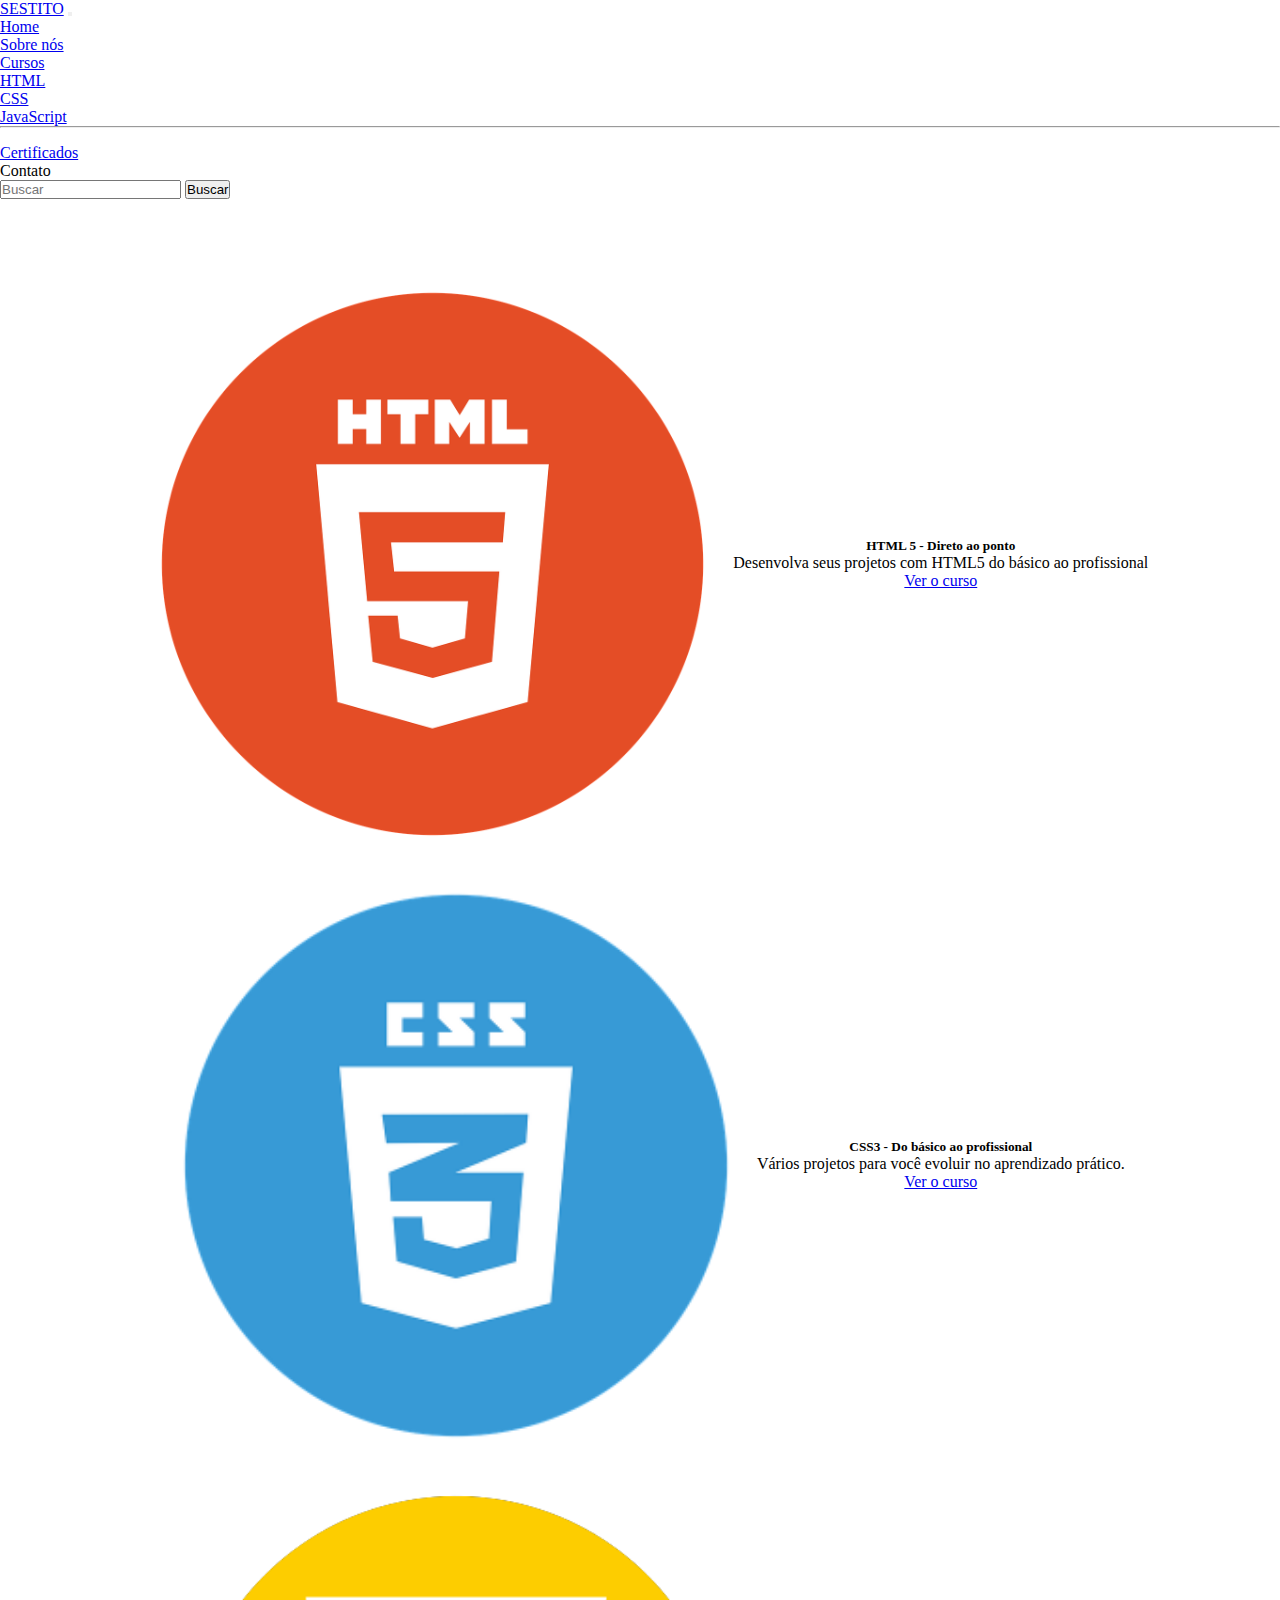
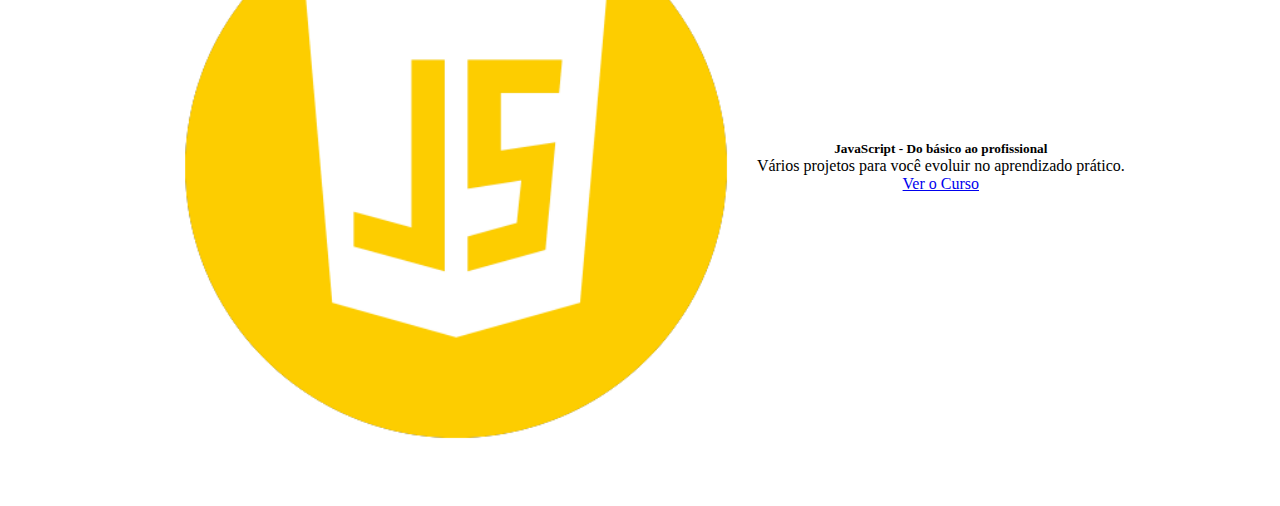
<file: index.html>
<!doctype html>
<html lang="pt-BR">
  <head>
    <meta charset="utf-8">
    <meta name="viewport" content="width=device-width, initial-scale=1">
    <title>Sestito School for Dev</title>
    <link rel="stylesheet" href="css/style.css">
    <link href="https://cdn.jsdelivr.net/npm/bootstrap@5.2.2/dist/css/bootstrap.min.css" rel="stylesheet" integrity="sha384-Zenh87qX5JnK2Jl0vWa8Ck2rdkQ2Bzep5IDxbcnCeuOxjzrPF/et3URy9Bv1WTRi" crossorigin="anonymous">
  </head>
  <body>
    <div class="container-geral">
        <nav class="navbar navbar-expand-lg bg-dark navbar-dark">
            <div class="container-fluid">
              <a class="navbar-brand" href="#">SESTITO</a>
              <button class="navbar-toggler" type="button" data-bs-toggle="collapse" data-bs-target="#navbarSupportedContent" aria-controls="navbarSupportedContent" aria-expanded="false" aria-label="Toggle navigation">
                <span class="navbar-toggler-icon"></span>
              </button>
              <div class="collapse navbar-collapse" id="navbarSupportedContent">
                <ul class="navbar-nav me-auto mb-2 mb-lg-0">
                  <li class="nav-item">
                    <a class="nav-link active" aria-current="page" href="index.html">Home</a>
                  </li>
                  <li class="nav-item">
                    <a class="nav-link" href="#">Sobre nós</a>
                  </li>
                  <li class="nav-item dropdown">
                    <a class="nav-link dropdown-toggle" href="#" role="button" data-bs-toggle="dropdown" aria-expanded="false">
                      Cursos
                    </a>
                    <ul class="dropdown-menu">
                      <li><a class="dropdown-item" href="#">HTML</a></li>
                      <li><a class="dropdown-item" href="#">CSS</a></li>
                      <li><a class="dropdown-item" href="#">JavaScript</a></li>
                      <li><hr class="dropdown-divider"></li>
                      <li><a class="dropdown-item" href="#">Certificados</a></li>
                    </ul>
                  </li>
                  <li class="nav-item">
                    <a class="nav-link">Contato</a>
                  </li>
                </ul>
                <form class="d-flex" role="search">
                  <input class="form-control me-2" type="search" placeholder="Buscar" aria-label="Search">
                  <button class="btn btn-outline-success" type="submit">Buscar</button>
                </form>
              </div>
            </div>
          </nav>
          <!-- *fim da NavBar -->
    
          <!-- * inicio dos cards  -->
          <div class="cards">
            <div class="row">
                <div class="col-sm-4">
                  <div class="card">
                    <img src="imgs/html.png" class="logo" alt="Logo html">
                    <div class="card-body">
                        <h5 class="card-title">HTML 5 - Direto ao ponto</h5>
                        <p class="card-text">Desenvolva seus projetos com HTML5 do básico ao profissional</p>
                        <a href="#" class="btn btn-primary">Ver o curso</a>
                    </div>
                    </div>
                </div>
                <div class="col-sm-4">
                <div class="card">
                    <img src="imgs/css.png" class="logo" alt="Logo Css">
                    <div class="card-body">
                        <h5 class="card-title">CSS3 - Do básico ao profissional</h5>
                        <p class="card-text">Vários projetos para você evoluir no aprendizado prático.</p>
                        <a href="#" class="btn btn-primary">Ver o curso</a>
                    </div>
                    </div>
                </div>
                <div class="col-sm-4">
                    <div class="card">
                        <img src="imgs/js.png" class="logo" alt="Logo JS">
                        <div class="card-body">
                          <h5 class="card-title">JavaScript - Do básico ao profissional</h5>
                          <p class="card-text">Vários projetos para você evoluir no aprendizado prático.</p>
                          <a href="pages/proj_javascript.html" class="btn btn-primary">Ver o Curso</a>
                        </div>
                      </div>
                  </div>
              </div>
          </div>
    
    </div>
      <!-- * fim dos Cards -->
    <script src="https://cdn.jsdelivr.net/npm/bootstrap@5.2.2/dist/js/bootstrap.bundle.min.js" integrity="sha384-OERcA2EqjJCMA+/3y+gxIOqMEjwtxJY7qPCqsdltbNJuaOe923+mo//f6V8Qbsw3" crossorigin="anonymous"></script>
  </body>
</html>
</file>
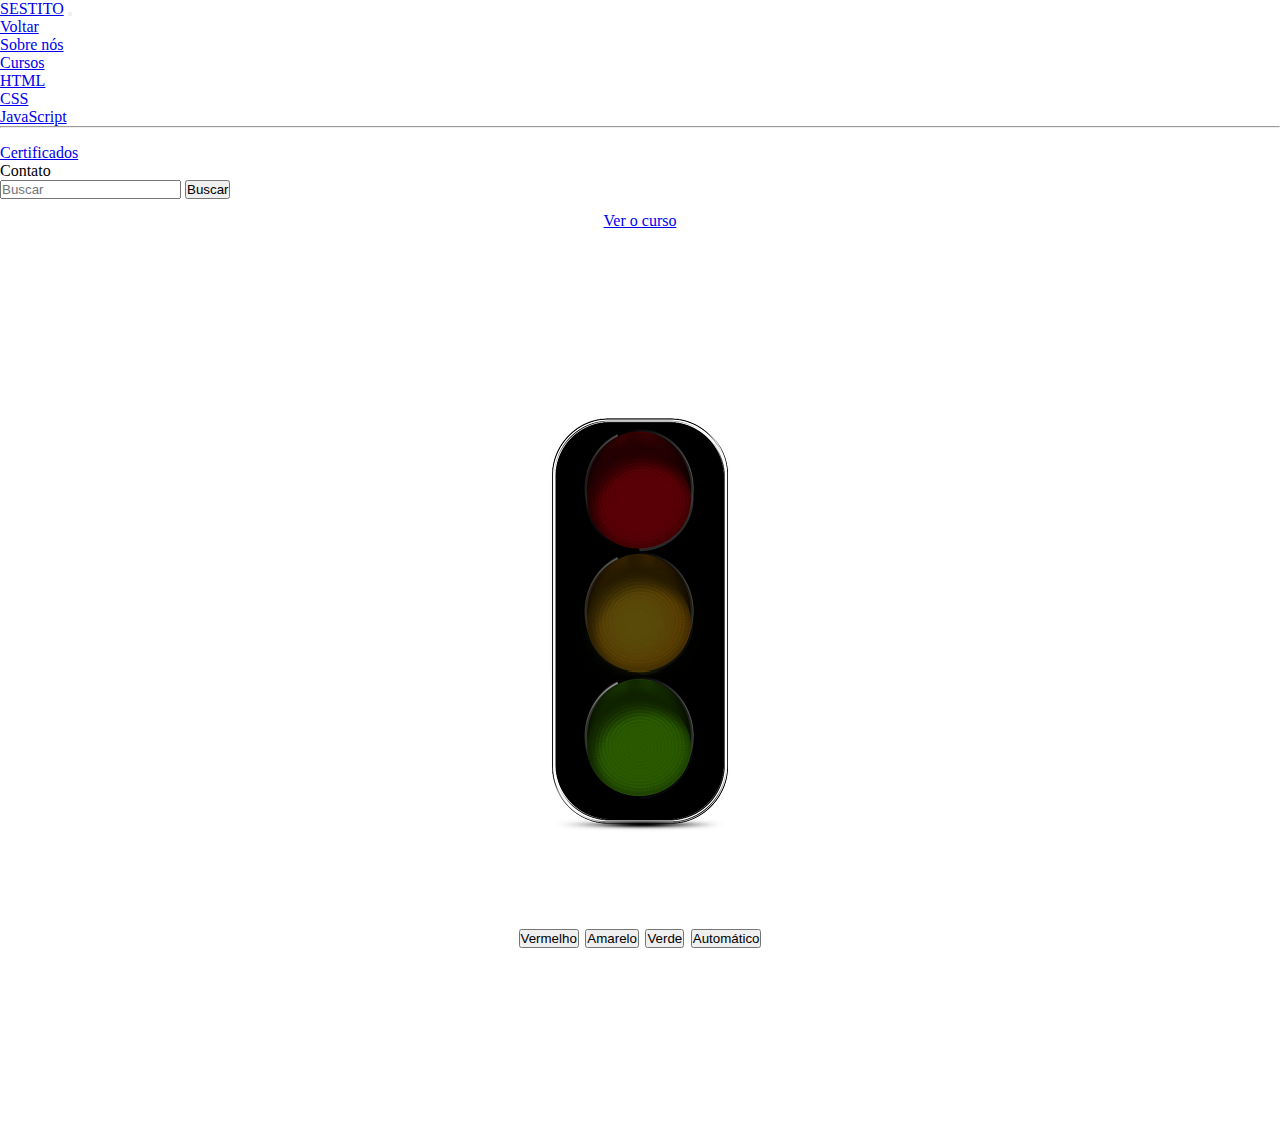
<file: proj_002_JS_semaforo/index.html>
<!DOCTYPE html>
<html lang="pt-BR">
<head>
    <meta charset="UTF-8">
    <meta http-equiv="X-UA-Compatible" content="IE=edge">
    <meta name="viewport" content="width=device-width, initial-scale=1.0">
    <link rel="stylesheet" href="css/style.css">
    <title>Calculo de IMC</title>
    <link href="https://cdn.jsdelivr.net/npm/bootstrap@5.2.2/dist/css/bootstrap.min.css" rel="stylesheet" integrity="sha384-Zenh87qX5JnK2Jl0vWa8Ck2rdkQ2Bzep5IDxbcnCeuOxjzrPF/et3URy9Bv1WTRi" crossorigin="anonymous">
</head>
<body>
    <nav class="navbar navbar-expand-lg bg-dark navbar-dark">
        <div class="container-fluid">
          <a class="navbar-brand" href="#">SESTITO</a>
          <button class="navbar-toggler" type="button" data-bs-toggle="collapse" data-bs-target="#navbarSupportedContent" aria-controls="navbarSupportedContent" aria-expanded="false" aria-label="Toggle navigation">
            <span class="navbar-toggler-icon"></span>
          </button>
          <div class="collapse navbar-collapse" id="navbarSupportedContent">
            <ul class="navbar-nav me-auto mb-2 mb-lg-0">
              <li class="nav-item">
                <a class="nav-link active" aria-current="page" href="../pages/proj_javascript.html">Voltar</a>
              </li>
              <li class="nav-item">
                <a class="nav-link" href="#">Sobre nós</a>
              </li>
              <li class="nav-item dropdown">
                <a class="nav-link dropdown-toggle" href="#" role="button" data-bs-toggle="dropdown" aria-expanded="false">
                  Cursos
                </a>
                <ul class="dropdown-menu">
                  <li><a class="dropdown-item" href="#">HTML</a></li>
                  <li><a class="dropdown-item" href="#">CSS</a></li>
                  <li><a class="dropdown-item" href="#">JavaScript</a></li>
                  <li><hr class="dropdown-divider"></li>
                  <li><a class="dropdown-item" href="#">Certificados</a></li>
                </ul>
              </li>
              <li class="nav-item">
                <a class="nav-link">Contato</a>
              </li>
            </ul>
            <form class="d-flex" role="search">
              <input class="form-control me-2" type="search" placeholder="Buscar" aria-label="Search">
              <button class="btn btn-outline-success" type="submit">Buscar</button>
            </form>
          </div>
        </div>
      </nav>
      <!-- *fim da NavBar -->

      <div class="btnCurso">
        <a href="proj_js/videoaulas.html" class="btn btn-primary">Ver o curso</a>
      </div>

      <!-- * Inicio conteúdo -->

    <main>  
        <div class="containerSemaforo">
            <div>
                <img src="./img/desligado.png" id='img' >
            </div>
            <div id='buttons'>
                <button id='red' class="btn btn-primary" >Vermelho</button>
                <button id='yellow' class="btn btn-primary" >Amarelo</button>
                <button id='green' class="btn btn-primary" >Verde</button>
                <button name='teste' id='automatic' class="btn btn-primary" >Automático</button>
            </div>
        </div>
    </main>

    <script src="./semaforo.js"></script>
</body>
</html>
</file>
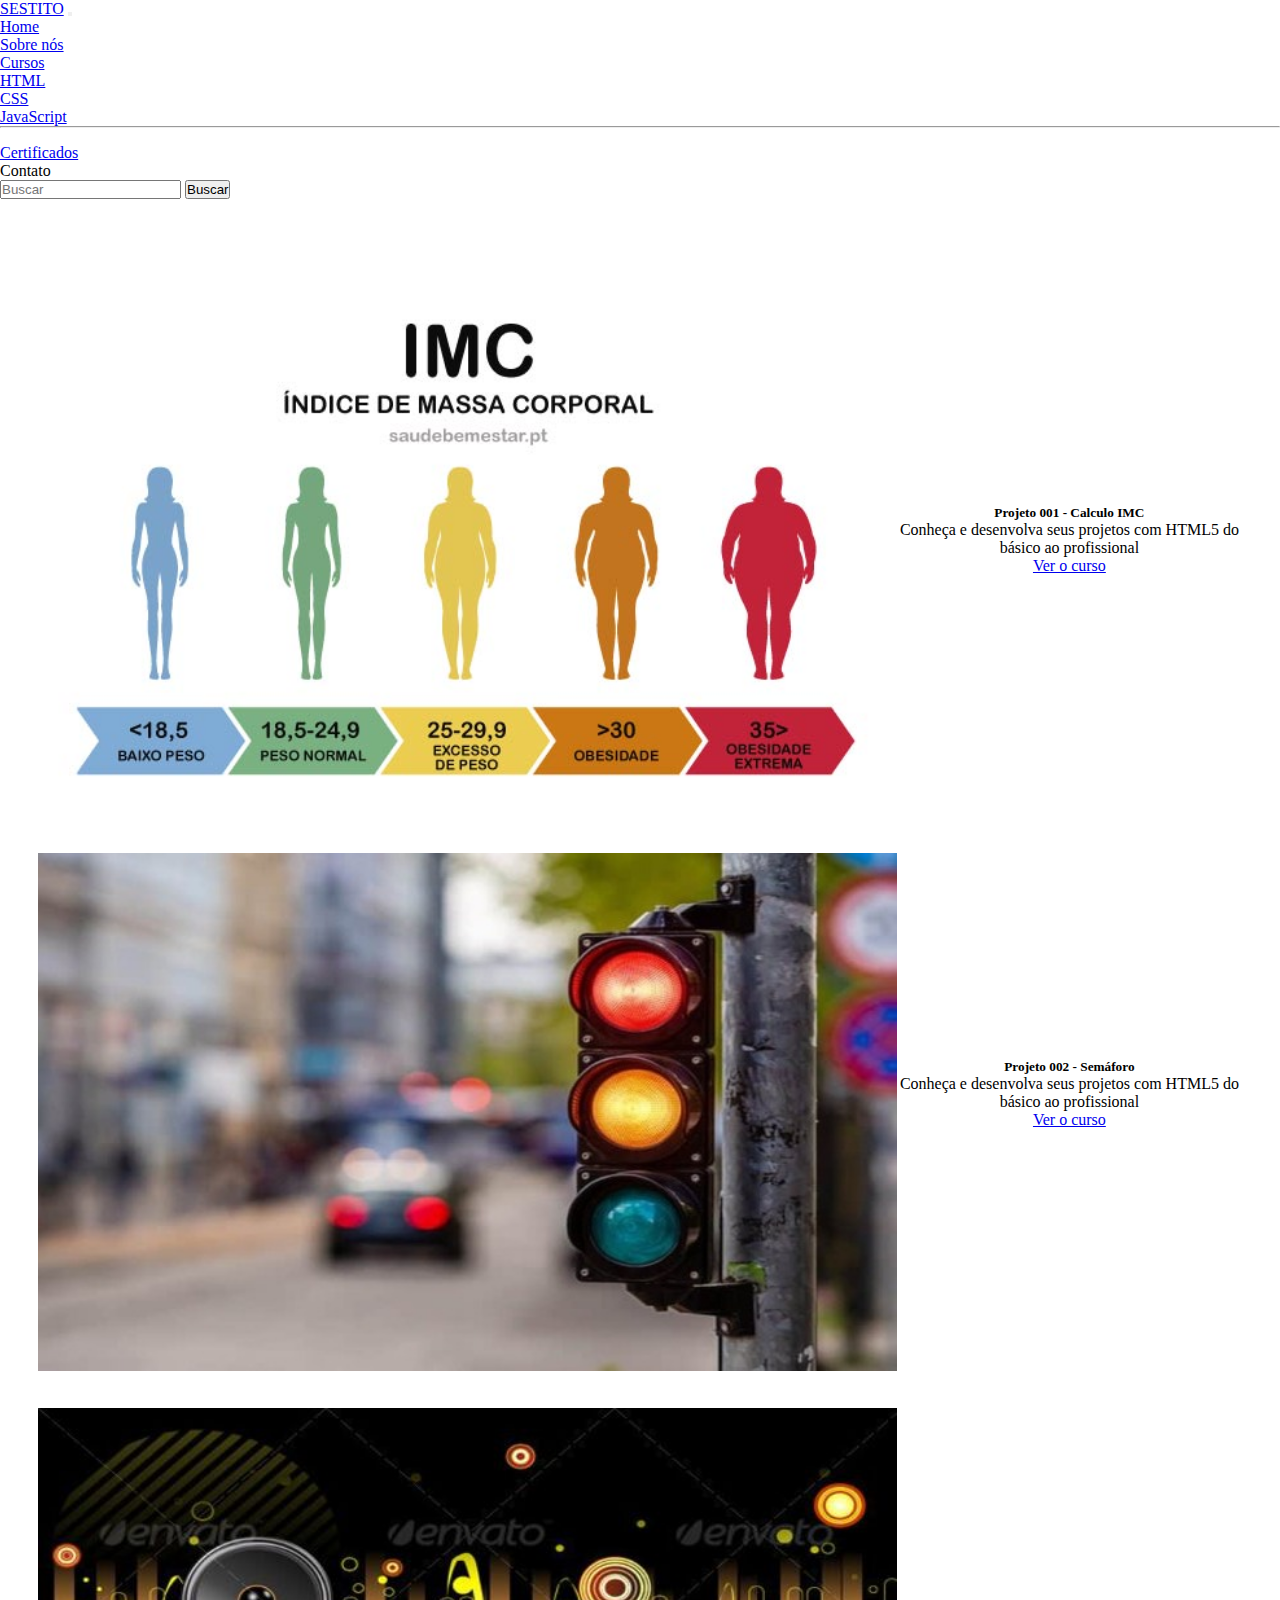
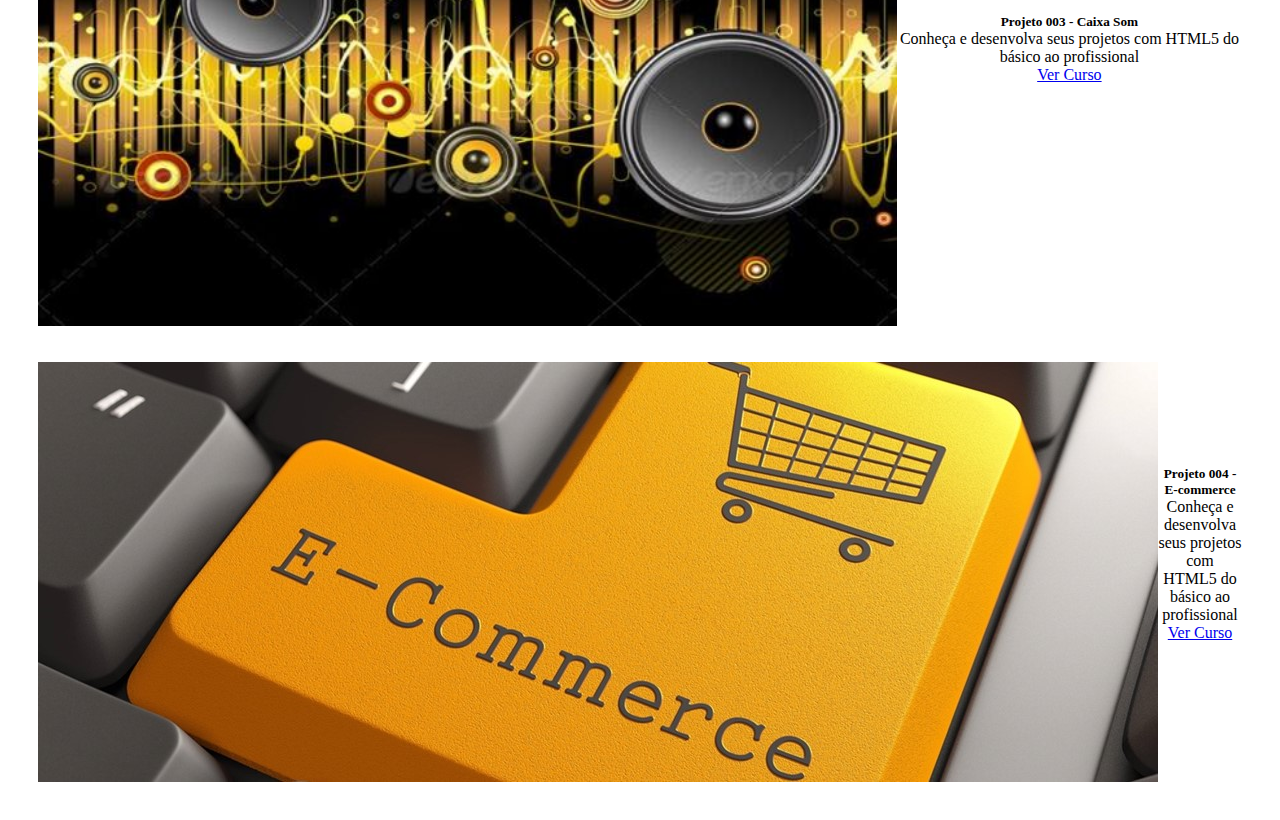
<file: pages/proj_javascript.html>
<!doctype html>
<html lang="pt-BR">
  <head>
    <meta charset="utf-8">
    <meta name="viewport" content="width=device-width, initial-scale=1">
    <title>Sestito School for Dev</title>
    <link rel="stylesheet" href="../css/style.css">
    <link href="https://cdn.jsdelivr.net/npm/bootstrap@5.2.2/dist/css/bootstrap.min.css" rel="stylesheet" integrity="sha384-Zenh87qX5JnK2Jl0vWa8Ck2rdkQ2Bzep5IDxbcnCeuOxjzrPF/et3URy9Bv1WTRi" crossorigin="anonymous">
  </head>
  <body>
    <div class="container-geral">
        <nav class="navbar navbar-expand-lg bg-dark navbar-dark">
            <div class="container-fluid">
              <a class="navbar-brand" href="#">SESTITO</a>
              <button class="navbar-toggler" type="button" data-bs-toggle="collapse" data-bs-target="#navbarSupportedContent" aria-controls="navbarSupportedContent" aria-expanded="false" aria-label="Toggle navigation">
                <span class="navbar-toggler-icon"></span>
              </button>
              <div class="collapse navbar-collapse" id="navbarSupportedContent">
                <ul class="navbar-nav me-auto mb-2 mb-lg-0">
                  <li class="nav-item">
                    <a class="nav-link active" aria-current="page" href="../index.html">Home</a>
                  </li>
                  <li class="nav-item">
                    <a class="nav-link" href="#">Sobre nós</a>
                  </li>
                  <li class="nav-item dropdown">
                    <a class="nav-link dropdown-toggle" href="#" role="button" data-bs-toggle="dropdown" aria-expanded="false">
                      Cursos
                    </a>
                    <ul class="dropdown-menu">
                      <li><a class="dropdown-item" href="#">HTML</a></li>
                      <li><a class="dropdown-item" href="#">CSS</a></li>
                      <li><a class="dropdown-item" href="#">JavaScript</a></li>
                      <li><hr class="dropdown-divider"></li>
                      <li><a class="dropdown-item" href="#">Certificados</a></li>
                    </ul>
                  </li>
                  <li class="nav-item">
                    <a class="nav-link">Contato</a>
                  </li>
                </ul>
                <form class="d-flex" role="search">
                  <input class="form-control me-2" type="search" placeholder="Buscar" aria-label="Search">
                  <button class="btn btn-outline-success" type="submit">Buscar</button>
                </form>
              </div>
            </div>
          </nav>
          <!-- *fim da NavBar -->
    
          <!-- * inicio dos cards  -->
          <div class="cards">
            <div class="row">
                <div class="col-sm-4">
                  <div class="card">
                    <img src="../imgs/imc.jpg" class="imgTitle" alt="IMC">
                    <div class="card-body">
                        <h5 class="card-title">Projeto 001 - Calculo IMC</h5>
                        <p class="card-text">Conheça e desenvolva seus projetos com HTML5 do básico ao profissional</p>
                        <a href="../proj_001_JS_imc/index.html" class="btn btn-primary">Ver o curso</a>
                    </div>
                    </div>
                </div>
                <div class="col-sm-4">
                <div class="card">
                    <img src="../imgs/semaforo.jpg" class="imgTitle" alt="...">
                    <div class="card-body">
                        <h5 class="card-title">Projeto 002 - Semáforo</h5>
                        <p class="card-text">Conheça e desenvolva seus projetos com HTML5 do básico ao profissional</p>
                        <a href="../proj_002_JS_semaforo/index.html" class="btn btn-primary">Ver o curso</a>
                    </div>
                    </div>
                </div>
                <div class="col-sm-4">
                    <div class="card">
                      <img src="../imgs/caixasom.jpg" class="imgTitle" alt="Caixa Som">
                        <div class="card-body">
                          <h5 class="card-title">Projeto 003 - Caixa Som</h5>
                          <p class="card-text">Conheça e desenvolva seus projetos com HTML5 do básico ao profissional</p>
                          <a href="../proj_003_JS_Sound/index.html" class="btn btn-primary">Ver Curso</a>
                        </div>
                      </div>
                </div>
                <div class="col-sm-4">
                  <div class="card">
                    <img src="../imgs/ecommerce.jpg" class="imgTitle" alt="Caixa Som">
                      <div class="card-body">
                        <h5 class="card-title">Projeto 004 - E-commerce</h5>
                        <p class="card-text">Conheça e desenvolva seus projetos com HTML5 do básico ao profissional</p>
                        <a href="../proj_004_JS_ecommerce/index.html" class="btn btn-primary">Ver Curso</a>
                      </div>
                    </div>
              </div>
              </div>
          </div>
    
    </div>
      <!-- * fim dos Cards -->
    <script src="https://cdn.jsdelivr.net/npm/bootstrap@5.2.2/dist/js/bootstrap.bundle.min.js" integrity="sha384-OERcA2EqjJCMA+/3y+gxIOqMEjwtxJY7qPCqsdltbNJuaOe923+mo//f6V8Qbsw3" crossorigin="anonymous"></script>
  </body>
</html>
</file>
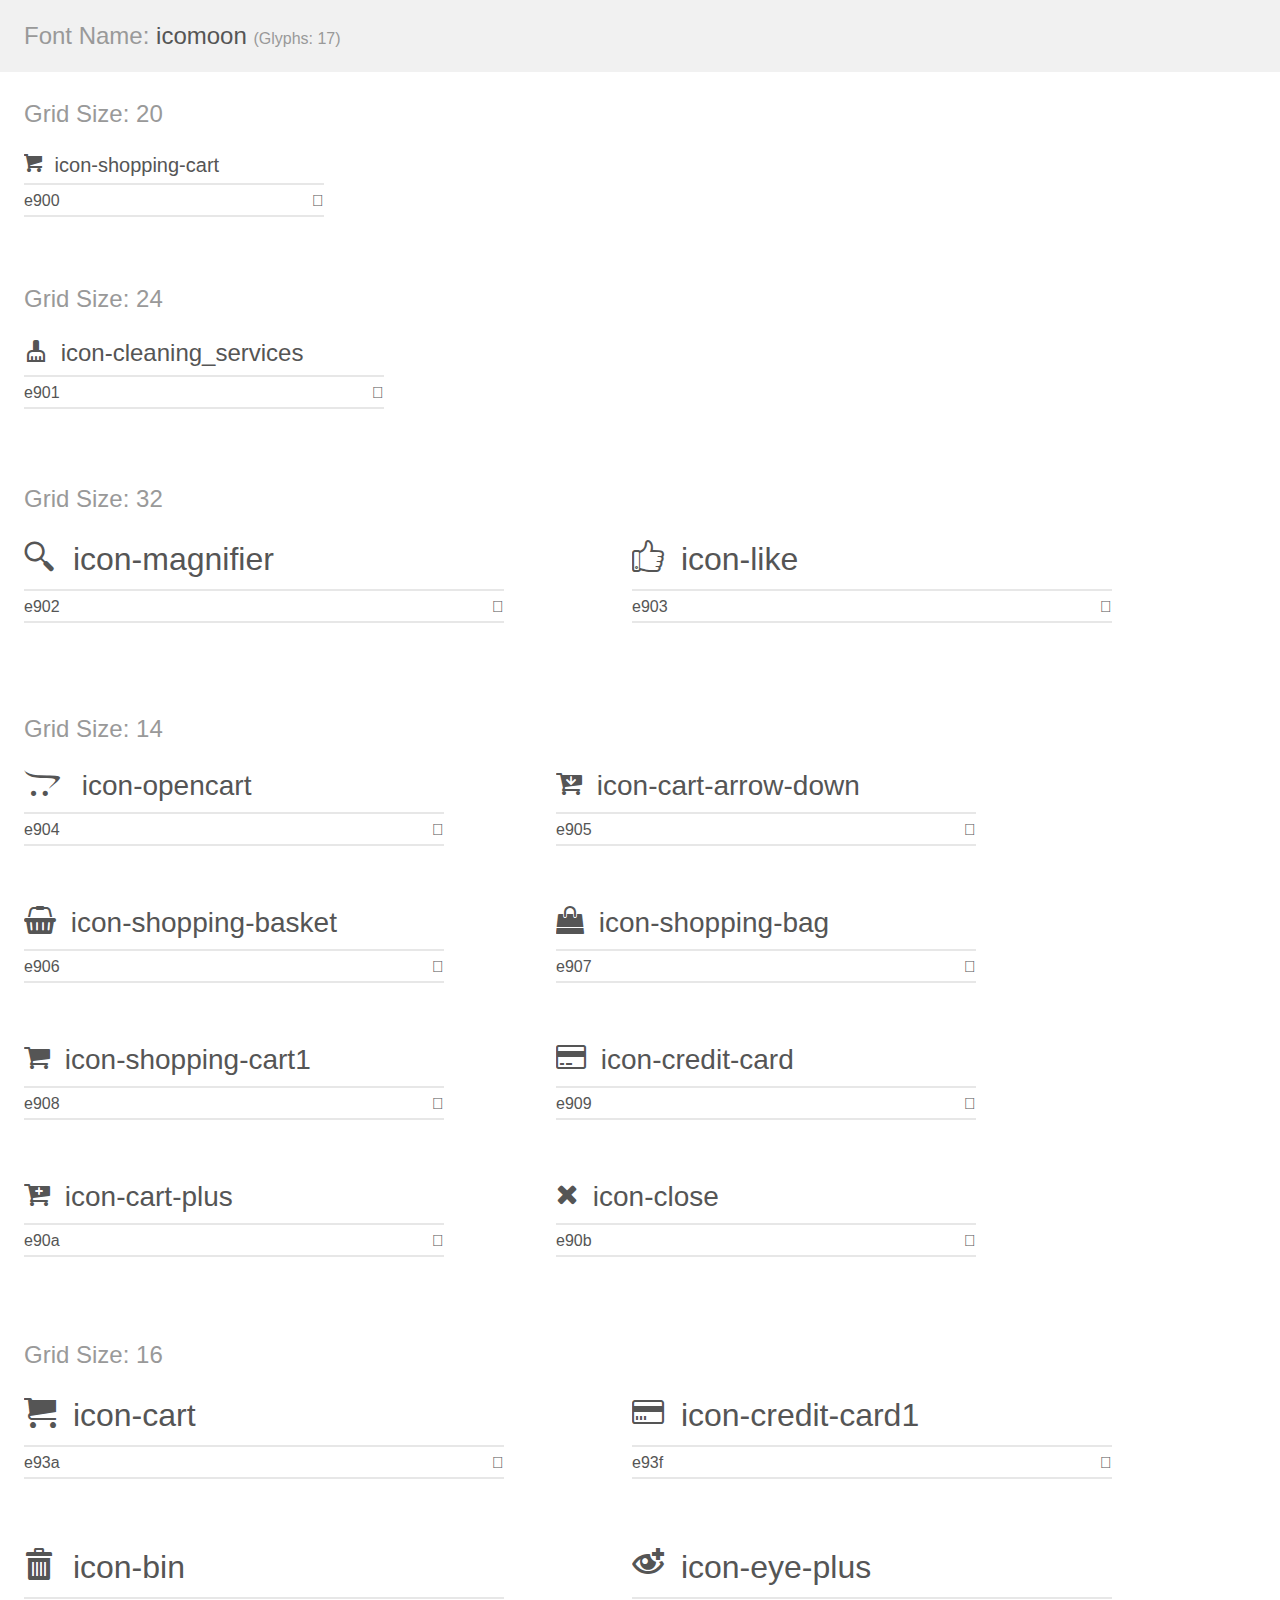
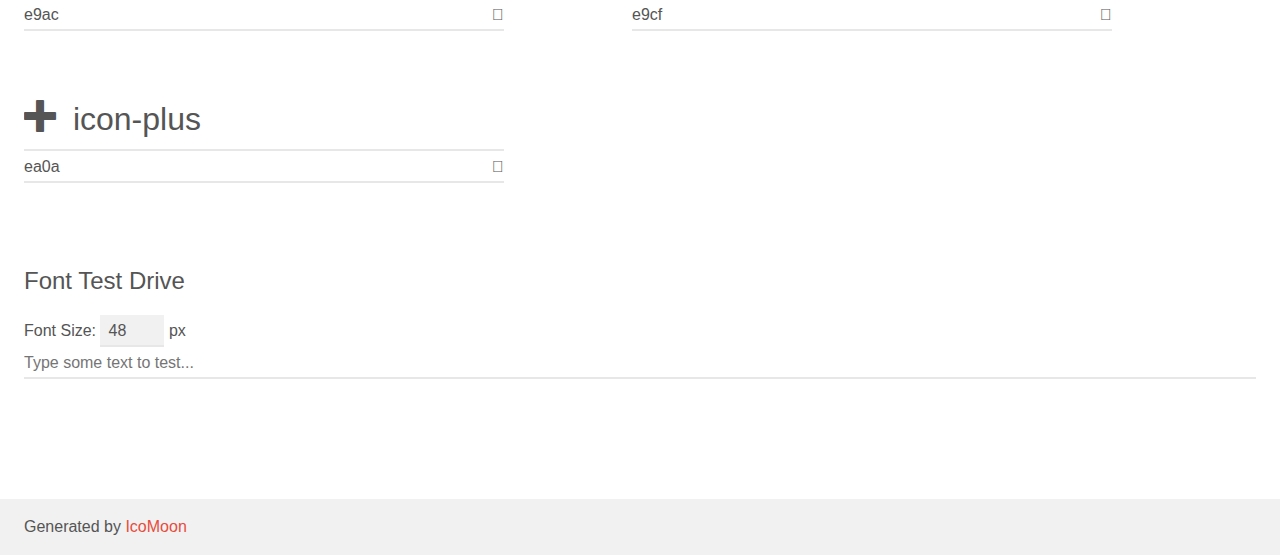
<file: proj_004_JS_ecommerce/icomoon/demo.html>
<!doctype html>
<html>
<head>
    <meta charset="utf-8">
    <title>IcoMoon Demo</title>
    <meta name="description" content="An Icon Font Generated By IcoMoon.io">
    <meta name="viewport" content="width=device-width, initial-scale=1">
    <link rel="stylesheet" href="demo-files/demo.css">
    <link rel="stylesheet" href="style.css"></head>
<body>
    <div class="bgc1 clearfix">
        <h1 class="mhmm mvm"><span class="fgc1">Font Name:</span> icomoon <small class="fgc1">(Glyphs:&nbsp;17)</small></h1>
    </div>
    <div class="clearfix mhl ptl">
        <h1 class="mvm mtn fgc1">Grid Size: 20</h1>
        <div class="glyph fs1">
            <div class="clearfix bshadow0 pbs">
                <span class="icon-shopping-cart"></span>
                <span class="mls"> icon-shopping-cart</span>
            </div>
            <fieldset class="fs0 size1of1 clearfix hidden-false">
                <input type="text" readonly value="e900" class="unit size1of2" />
                <input type="text" maxlength="1" readonly value="&#xe900;" class="unitRight size1of2 talign-right" />
            </fieldset>
            <div class="fs0 bshadow0 clearfix hidden-true">
                <span class="unit pvs fgc1">liga: </span>
                <input type="text" readonly value="" class="liga unitRight" />
            </div>
        </div>
    </div>
    <div class="clearfix mhl ptl">
        <h1 class="mvm mtn fgc1">Grid Size: 24</h1>
        <div class="glyph fs2">
            <div class="clearfix bshadow0 pbs">
                <span class="icon-cleaning_services"></span>
                <span class="mls"> icon-cleaning_services</span>
            </div>
            <fieldset class="fs0 size1of1 clearfix hidden-false">
                <input type="text" readonly value="e901" class="unit size1of2" />
                <input type="text" maxlength="1" readonly value="&#xe901;" class="unitRight size1of2 talign-right" />
            </fieldset>
            <div class="fs0 bshadow0 clearfix hidden-true">
                <span class="unit pvs fgc1">liga: </span>
                <input type="text" readonly value="" class="liga unitRight" />
            </div>
        </div>
    </div>
    <div class="clearfix mhl ptl">
        <h1 class="mvm mtn fgc1">Grid Size: 32</h1>
        <div class="glyph fs3">
            <div class="clearfix bshadow0 pbs">
                <span class="icon-magnifier"></span>
                <span class="mls"> icon-magnifier</span>
            </div>
            <fieldset class="fs0 size1of1 clearfix hidden-false">
                <input type="text" readonly value="e902" class="unit size1of2" />
                <input type="text" maxlength="1" readonly value="&#xe902;" class="unitRight size1of2 talign-right" />
            </fieldset>
            <div class="fs0 bshadow0 clearfix hidden-true">
                <span class="unit pvs fgc1">liga: </span>
                <input type="text" readonly value="" class="liga unitRight" />
            </div>
        </div>
        <div class="glyph fs3">
            <div class="clearfix bshadow0 pbs">
                <span class="icon-like"></span>
                <span class="mls"> icon-like</span>
            </div>
            <fieldset class="fs0 size1of1 clearfix hidden-false">
                <input type="text" readonly value="e903" class="unit size1of2" />
                <input type="text" maxlength="1" readonly value="&#xe903;" class="unitRight size1of2 talign-right" />
            </fieldset>
            <div class="fs0 bshadow0 clearfix hidden-true">
                <span class="unit pvs fgc1">liga: </span>
                <input type="text" readonly value="" class="liga unitRight" />
            </div>
        </div>
    </div>
    <div class="clearfix mhl ptl">
        <h1 class="mvm mtn fgc1">Grid Size: 14</h1>
        <div class="glyph fs4">
            <div class="clearfix bshadow0 pbs">
                <span class="icon-opencart"></span>
                <span class="mls"> icon-opencart</span>
            </div>
            <fieldset class="fs0 size1of1 clearfix hidden-false">
                <input type="text" readonly value="e904" class="unit size1of2" />
                <input type="text" maxlength="1" readonly value="&#xe904;" class="unitRight size1of2 talign-right" />
            </fieldset>
            <div class="fs0 bshadow0 clearfix hidden-true">
                <span class="unit pvs fgc1">liga: </span>
                <input type="text" readonly value="" class="liga unitRight" />
            </div>
        </div>
        <div class="glyph fs4">
            <div class="clearfix bshadow0 pbs">
                <span class="icon-cart-arrow-down"></span>
                <span class="mls"> icon-cart-arrow-down</span>
            </div>
            <fieldset class="fs0 size1of1 clearfix hidden-false">
                <input type="text" readonly value="e905" class="unit size1of2" />
                <input type="text" maxlength="1" readonly value="&#xe905;" class="unitRight size1of2 talign-right" />
            </fieldset>
            <div class="fs0 bshadow0 clearfix hidden-true">
                <span class="unit pvs fgc1">liga: </span>
                <input type="text" readonly value="" class="liga unitRight" />
            </div>
        </div>
        <div class="glyph fs4">
            <div class="clearfix bshadow0 pbs">
                <span class="icon-shopping-basket"></span>
                <span class="mls"> icon-shopping-basket</span>
            </div>
            <fieldset class="fs0 size1of1 clearfix hidden-false">
                <input type="text" readonly value="e906" class="unit size1of2" />
                <input type="text" maxlength="1" readonly value="&#xe906;" class="unitRight size1of2 talign-right" />
            </fieldset>
            <div class="fs0 bshadow0 clearfix hidden-true">
                <span class="unit pvs fgc1">liga: </span>
                <input type="text" readonly value="" class="liga unitRight" />
            </div>
        </div>
        <div class="glyph fs4">
            <div class="clearfix bshadow0 pbs">
                <span class="icon-shopping-bag"></span>
                <span class="mls"> icon-shopping-bag</span>
            </div>
            <fieldset class="fs0 size1of1 clearfix hidden-false">
                <input type="text" readonly value="e907" class="unit size1of2" />
                <input type="text" maxlength="1" readonly value="&#xe907;" class="unitRight size1of2 talign-right" />
            </fieldset>
            <div class="fs0 bshadow0 clearfix hidden-true">
                <span class="unit pvs fgc1">liga: </span>
                <input type="text" readonly value="" class="liga unitRight" />
            </div>
        </div>
        <div class="glyph fs4">
            <div class="clearfix bshadow0 pbs">
                <span class="icon-shopping-cart1"></span>
                <span class="mls"> icon-shopping-cart1</span>
            </div>
            <fieldset class="fs0 size1of1 clearfix hidden-false">
                <input type="text" readonly value="e908" class="unit size1of2" />
                <input type="text" maxlength="1" readonly value="&#xe908;" class="unitRight size1of2 talign-right" />
            </fieldset>
            <div class="fs0 bshadow0 clearfix hidden-true">
                <span class="unit pvs fgc1">liga: </span>
                <input type="text" readonly value="" class="liga unitRight" />
            </div>
        </div>
        <div class="glyph fs4">
            <div class="clearfix bshadow0 pbs">
                <span class="icon-credit-card"></span>
                <span class="mls"> icon-credit-card</span>
            </div>
            <fieldset class="fs0 size1of1 clearfix hidden-false">
                <input type="text" readonly value="e909" class="unit size1of2" />
                <input type="text" maxlength="1" readonly value="&#xe909;" class="unitRight size1of2 talign-right" />
            </fieldset>
            <div class="fs0 bshadow0 clearfix hidden-true">
                <span class="unit pvs fgc1">liga: </span>
                <input type="text" readonly value="" class="liga unitRight" />
            </div>
        </div>
        <div class="glyph fs4">
            <div class="clearfix bshadow0 pbs">
                <span class="icon-cart-plus"></span>
                <span class="mls"> icon-cart-plus</span>
            </div>
            <fieldset class="fs0 size1of1 clearfix hidden-false">
                <input type="text" readonly value="e90a" class="unit size1of2" />
                <input type="text" maxlength="1" readonly value="&#xe90a;" class="unitRight size1of2 talign-right" />
            </fieldset>
            <div class="fs0 bshadow0 clearfix hidden-true">
                <span class="unit pvs fgc1">liga: </span>
                <input type="text" readonly value="" class="liga unitRight" />
            </div>
        </div>
        <div class="glyph fs4">
            <div class="clearfix bshadow0 pbs">
                <span class="icon-close"></span>
                <span class="mls"> icon-close</span>
            </div>
            <fieldset class="fs0 size1of1 clearfix hidden-false">
                <input type="text" readonly value="e90b" class="unit size1of2" />
                <input type="text" maxlength="1" readonly value="&#xe90b;" class="unitRight size1of2 talign-right" />
            </fieldset>
            <div class="fs0 bshadow0 clearfix hidden-true">
                <span class="unit pvs fgc1">liga: </span>
                <input type="text" readonly value="" class="liga unitRight" />
            </div>
        </div>
    </div>
    <div class="clearfix mhl ptl">
        <h1 class="mvm mtn fgc1">Grid Size: 16</h1>
        <div class="glyph fs5">
            <div class="clearfix bshadow0 pbs">
                <span class="icon-cart"></span>
                <span class="mls"> icon-cart</span>
            </div>
            <fieldset class="fs0 size1of1 clearfix hidden-false">
                <input type="text" readonly value="e93a" class="unit size1of2" />
                <input type="text" maxlength="1" readonly value="&#xe93a;" class="unitRight size1of2 talign-right" />
            </fieldset>
            <div class="fs0 bshadow0 clearfix hidden-true">
                <span class="unit pvs fgc1">liga: </span>
                <input type="text" readonly value="cart, purchase" class="liga unitRight" />
            </div>
        </div>
        <div class="glyph fs5">
            <div class="clearfix bshadow0 pbs">
                <span class="icon-credit-card1"></span>
                <span class="mls"> icon-credit-card1</span>
            </div>
            <fieldset class="fs0 size1of1 clearfix hidden-false">
                <input type="text" readonly value="e93f" class="unit size1of2" />
                <input type="text" maxlength="1" readonly value="&#xe93f;" class="unitRight size1of2 talign-right" />
            </fieldset>
            <div class="fs0 bshadow0 clearfix hidden-true">
                <span class="unit pvs fgc1">liga: </span>
                <input type="text" readonly value="credit-card, money5" class="liga unitRight" />
            </div>
        </div>
        <div class="glyph fs5">
            <div class="clearfix bshadow0 pbs">
                <span class="icon-bin"></span>
                <span class="mls"> icon-bin</span>
            </div>
            <fieldset class="fs0 size1of1 clearfix hidden-false">
                <input type="text" readonly value="e9ac" class="unit size1of2" />
                <input type="text" maxlength="1" readonly value="&#xe9ac;" class="unitRight size1of2 talign-right" />
            </fieldset>
            <div class="fs0 bshadow0 clearfix hidden-true">
                <span class="unit pvs fgc1">liga: </span>
                <input type="text" readonly value="bin, trashcan" class="liga unitRight" />
            </div>
        </div>
        <div class="glyph fs5">
            <div class="clearfix bshadow0 pbs">
                <span class="icon-eye-plus"></span>
                <span class="mls"> icon-eye-plus</span>
            </div>
            <fieldset class="fs0 size1of1 clearfix hidden-false">
                <input type="text" readonly value="e9cf" class="unit size1of2" />
                <input type="text" maxlength="1" readonly value="&#xe9cf;" class="unitRight size1of2 talign-right" />
            </fieldset>
            <div class="fs0 bshadow0 clearfix hidden-true">
                <span class="unit pvs fgc1">liga: </span>
                <input type="text" readonly value="eye-plus, views2" class="liga unitRight" />
            </div>
        </div>
        <div class="glyph fs5">
            <div class="clearfix bshadow0 pbs">
                <span class="icon-plus"></span>
                <span class="mls"> icon-plus</span>
            </div>
            <fieldset class="fs0 size1of1 clearfix hidden-false">
                <input type="text" readonly value="ea0a" class="unit size1of2" />
                <input type="text" maxlength="1" readonly value="&#xea0a;" class="unitRight size1of2 talign-right" />
            </fieldset>
            <div class="fs0 bshadow0 clearfix hidden-true">
                <span class="unit pvs fgc1">liga: </span>
                <input type="text" readonly value="plus, add" class="liga unitRight" />
            </div>
        </div>
    </div>

    <!--[if gt IE 8]><!-->
    <div class="mhl clearfix mbl">
        <h1>Font Test Drive</h1>
        <label>
            Font Size: <input id="fontSize" type="number" class="textbox0 mbm"
            min="8" value="48" />
            px
        </label>
        <input id="testText" type="text" class="phl size1of1 mvl"
        placeholder="Type some text to test..." value=""/>
        <div id="testDrive" class="icon-" style="font-family: icomoon">&nbsp;
        </div>
    </div>
    <!--<![endif]-->
    <div class="bgc1 clearfix">
        <p class="mhl">Generated by <a href="https://icomoon.io/app">IcoMoon</a></p>
    </div>

    <script src="demo-files/demo.js"></script>
</body>
</html>
</file>
<file: css/style.css>
*{
    margin: 0;
    padding: 0;
    box-sizing: border-box;
}

.cards{
    width: 100%;
    display: flex;
    justify-content: space-evenly;
    margin-top: 2%;
    align-items: center;
    padding: 3%;
}
.card {
    display: flex;
    justify-content: center;
    align-items: center;
}
.imgTitle{
    width: 100%;
    margin-top: 3%;
}
.card .logo{
    width: 50%;
}
.card-body{
    text-align: center;
}

@media (max-width: 768px){
    .card {
      margin-top: 2%;
    }
}
</file>
<file: proj_002_JS_semaforo/css/style.css>
*{
    margin: 0;
    padding: 0;
    box-sizing: border-box;
}

main{
    display: flex;
    width: 100vw;
    height: 100vh;
    justify-content: center;
    align-items: center;
}
.containerSemaforo{
    display: flex;
    flex-direction: column;
    width: 20%;
    height: 80%;
    align-items: center;
    justify-content: space-evenly;
}
.btnCurso{
    width: 100%;
    display: flex;
    justify-content: center;
    align-items: center;
    margin-top: 1%;
}
div#buttons {
    width: 100%;
    display: flex;
    justify-content: space-evenly;
    align-items: center;
}
</file>
<file: proj_004_JS_ecommerce/icomoon/demo-files/demo.css>
body {
  padding: 0;
  margin: 0;
  font-family: sans-serif;
  font-size: 1em;
  line-height: 1.5;
  color: #555;
  background: #fff;
}
h1 {
  font-size: 1.5em;
  font-weight: normal;
}
small {
  font-size: .66666667em;
}
a {
  color: #e74c3c;
  text-decoration: none;
}
a:hover, a:focus {
  box-shadow: 0 1px #e74c3c;
}
.bshadow0, input {
  box-shadow: inset 0 -2px #e7e7e7;
}
input:hover {
  box-shadow: inset 0 -2px #ccc;
}
input, fieldset {
  font-family: sans-serif;
  font-size: 1em;
  margin: 0;
  padding: 0;
  border: 0;
}
input {
  color: inherit;
  line-height: 1.5;
  height: 1.5em;
  padding: .25em 0;
}
input:focus {
  outline: none;
  box-shadow: inset 0 -2px #449fdb;
}
.glyph {
  font-size: 16px;
  width: 15em;
  padding-bottom: 1em;
  margin-right: 4em;
  margin-bottom: 1em;
  float: left;
  overflow: hidden;
}
.liga {
  width: 80%;
  width: calc(100% - 2.5em);
}
.talign-right {
  text-align: right;
}
.talign-center {
  text-align: center;
}
.bgc1 {
  background: #f1f1f1;
}
.fgc1 {
  color: #999;
}
.fgc0 {
  color: #000;
}
p {
  margin-top: 1em;
  margin-bottom: 1em;
}
.mvm {
  margin-top: .75em;
  margin-bottom: .75em;
}
.mtn {
  margin-top: 0;
}
.mtl, .mal {
  margin-top: 1.5em;
}
.mbl, .mal {
  margin-bottom: 1.5em;
}
.mal, .mhl {
  margin-left: 1.5em;
  margin-right: 1.5em;
}
.mhmm {
  margin-left: 1em;
  margin-right: 1em;
}
.mls {
  margin-left: .25em;
}
.ptl {
  padding-top: 1.5em;
}
.pbs, .pvs {
  padding-bottom: .25em;
}
.pvs, .pts {
  padding-top: .25em;
}
.unit {
  float: left;
}
.unitRight {
  float: right;
}
.size1of2 {
  width: 50%;
}
.size1of1 {
  width: 100%;
}
.clearfix:before, .clearfix:after {
  content: " ";
  display: table;
}
.clearfix:after {
  clear: both;
}
.hidden-true {
  display: none;
}
.textbox0 {
  width: 3em;
  background: #f1f1f1;
  padding: .25em .5em;
  line-height: 1.5;
  height: 1.5em;
}
#testDrive {
  display: block;
  padding-top: 24px;
  line-height: 1.5;
}
.fs0 {
  font-size: 16px;
}
.fs1 {
  font-size: 20px;
}
.fs2 {
  font-size: 24px;
}
.fs3 {
  font-size: 32px;
}
.fs4 {
  font-size: 28px;
}
.fs5 {
  font-size: 32px;
}
</file>
<file: proj_004_JS_ecommerce/icomoon/style.css>
@font-face {
  font-family: 'icomoon';
  src:  url('fonts/icomoon.eot?2lwvav');
  src:  url('fonts/icomoon.eot?2lwvav#iefix') format('embedded-opentype'),
    url('fonts/icomoon.ttf?2lwvav') format('truetype'),
    url('fonts/icomoon.woff?2lwvav') format('woff'),
    url('fonts/icomoon.svg?2lwvav#icomoon') format('svg');
  font-weight: normal;
  font-style: normal;
  font-display: block;
}

[class^="icon-"], [class*=" icon-"] {
  /* use !important to prevent issues with browser extensions that change fonts */
  font-family: 'icomoon' !important;
  speak: never;
  font-style: normal;
  font-weight: normal;
  font-variant: normal;
  text-transform: none;
  line-height: 1;

  /* Better Font Rendering =========== */
  -webkit-font-smoothing: antialiased;
  -moz-osx-font-smoothing: grayscale;
}

.icon-shopping-cart:before {
  content: "\e900";
}
.icon-cleaning_services:before {
  content: "\e901";
}
.icon-magnifier:before {
  content: "\e902";
}
.icon-like:before {
  content: "\e903";
}
.icon-opencart:before {
  content: "\e904";
}
.icon-cart-arrow-down:before {
  content: "\e905";
}
.icon-shopping-basket:before {
  content: "\e906";
}
.icon-shopping-bag:before {
  content: "\e907";
}
.icon-shopping-cart1:before {
  content: "\e908";
}
.icon-credit-card:before {
  content: "\e909";
}
.icon-cart-plus:before {
  content: "\e90a";
}
.icon-close:before {
  content: "\e90b";
}
.icon-cart:before {
  content: "\e93a";
}
.icon-credit-card1:before {
  content: "\e93f";
}
.icon-bin:before {
  content: "\e9ac";
}
.icon-eye-plus:before {
  content: "\e9cf";
}
.icon-plus:before {
  content: "\ea0a";
}
</file>
